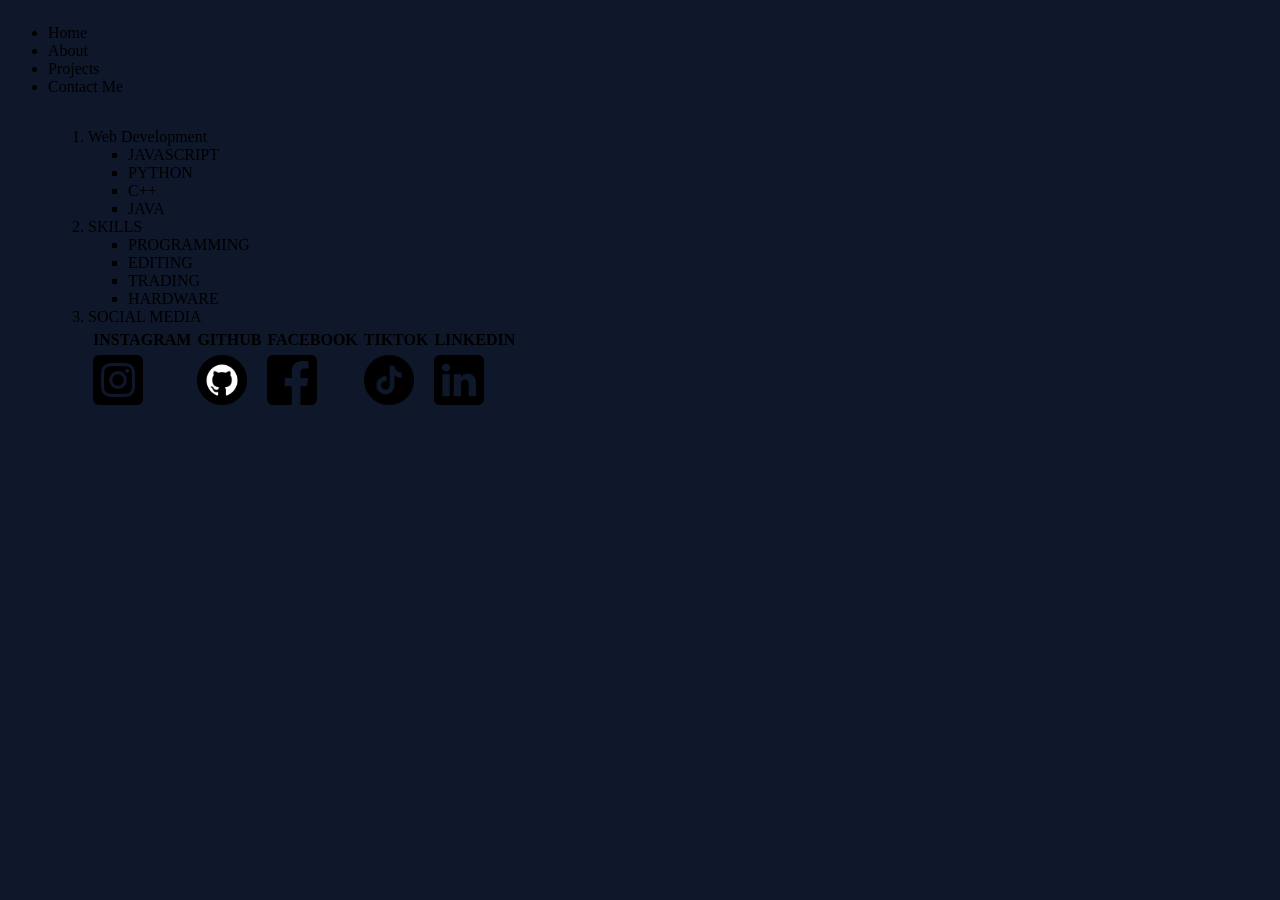
<file: example.html>
<!DOCTYPE html>
<html lang="en">

<head>
  <meta charset="UTF-8">
  <meta name="viewport" content="width=device-width, initial-scale=1.0">
  <title>Document</title>
  <link rel="stylesheet" href="index.css">
</head>


<style>
  .Navigation{
    display: flex;
    
  }
</style>
<body>
  <div class="Navigation">
    <ul>
      <li>Home</li>
      <li>About</li>
      <li>Projects</li>
      <li>Contact Me</li>
    </ul>
  </div>
  <ul>
   
    <ol>
      <li>Web Development</li>
      <ul>
        <li>JAVASCRIPT</li>
        <li>PYTHON</li>
        <li>C++</li>
        <li>JAVA</li>
      </ul>
      <li>SKILLS</li>
      <ul>
        <li>PROGRAMMING</li>
        <li>EDITING</li>
        <li>TRADING</li>
        <li>HARDWARE</li>
      </ul>
      <li>SOCIAL MEDIA</li>
      <table>
        <tr>
          <th>INSTAGRAM</th>
          <th>GITHUB</th>
          <th>FACEBOOK</th>
          <th>TIKTOK</th>
          <th>LINKEDIN</th>
        </tr>

        <tr>
            <td>
          <a href="https://www.instagram.com/smthtrstn_/" target="_blank">
              <img src="instagram.png" width="50" />
            </a>
            </td>
            <td>
            <a href="https://github.com/definitelynotyuriii" target="_blank">
              <img src="github.png" width="50">
            </a>
            </td>
            <td>
            <a href="https://www.facebook.com/definitelynottrisss" target="_blank">
              <img src="facebook.svg" width="50">
            </a>
            </td>
            <td>
            <a href="https://www.tiktok.com/@birkenyri_" target="_blank">
              <img src="tiktok.png" width="50">
            </a>
            </td>
            <td>
            <a href="https://www.linkedin.com/in/tristan-dela-cruz-268143374/" target="_blank">
              <img src="linkedin.svg" width="50">
              </td>
          </tr>
        </table>
      </a>
    </ol>
  </ul>


</body>

</html>
</file>
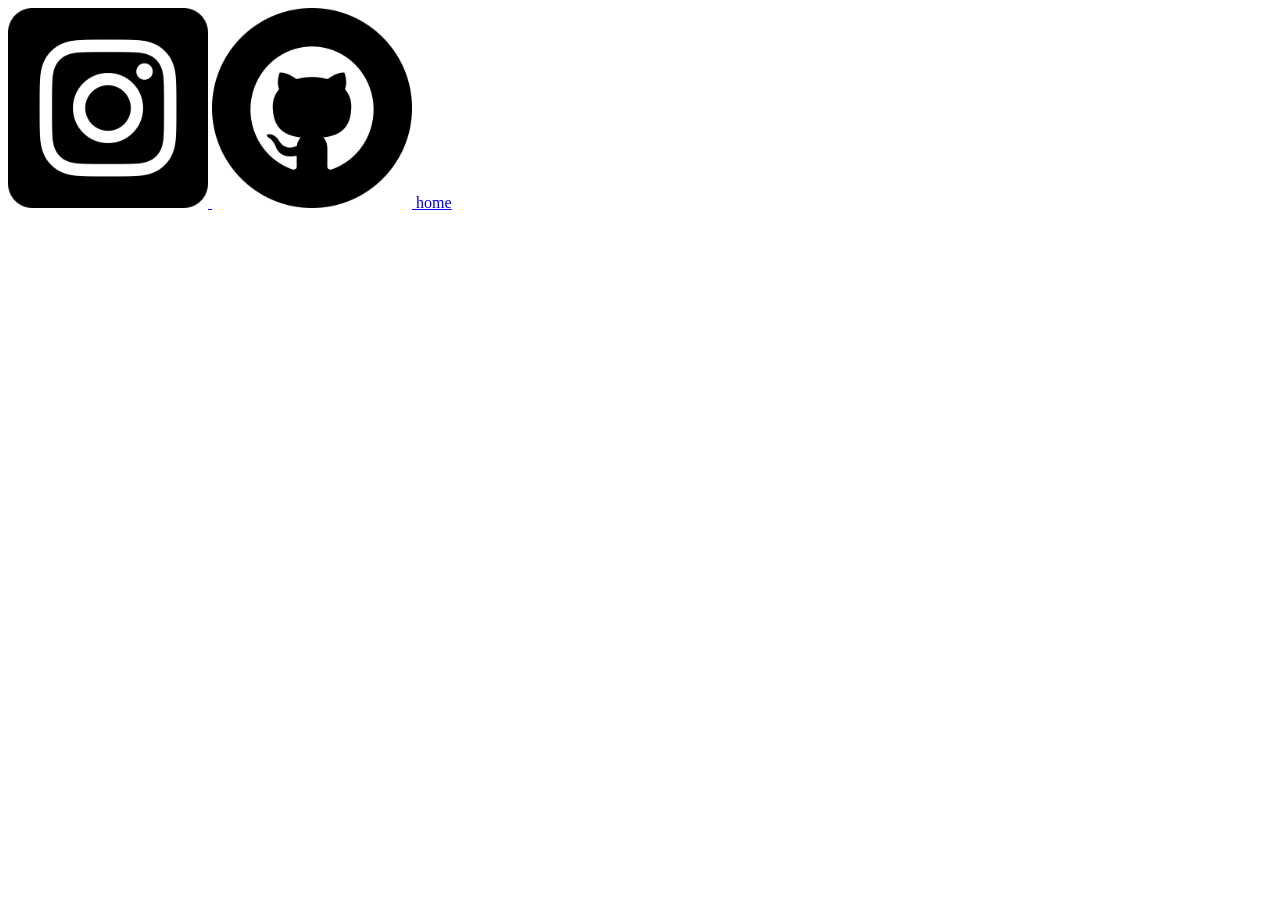
<file: home.html>
<!DOCTYPE html>
<html lang="en">
<head>
  <meta charset="UTF-8">
  <meta name="viewport" content="width=device-width, initial-scale=1.0">
  <title>Document</title>
</head>
<body>      
            <a href="https://www.instagram.com/smthtrstn_/">
            <img src="instagram.png" width="200"/>
            </a>
            
            <a href="https://github.com/definitelynotyuriii">
            <img src="github.png" width="200"/>
            </a>
            <a href="index.html">home</a>
    
  </h1>
</body>
</html>
</file>
<file: index.css>
body{
  background-color: #0f172a;
}
table, tr, th, td{
  border-width: 1px;
  border-color: #0f172a;
  border-style: solid;
}
</file>
